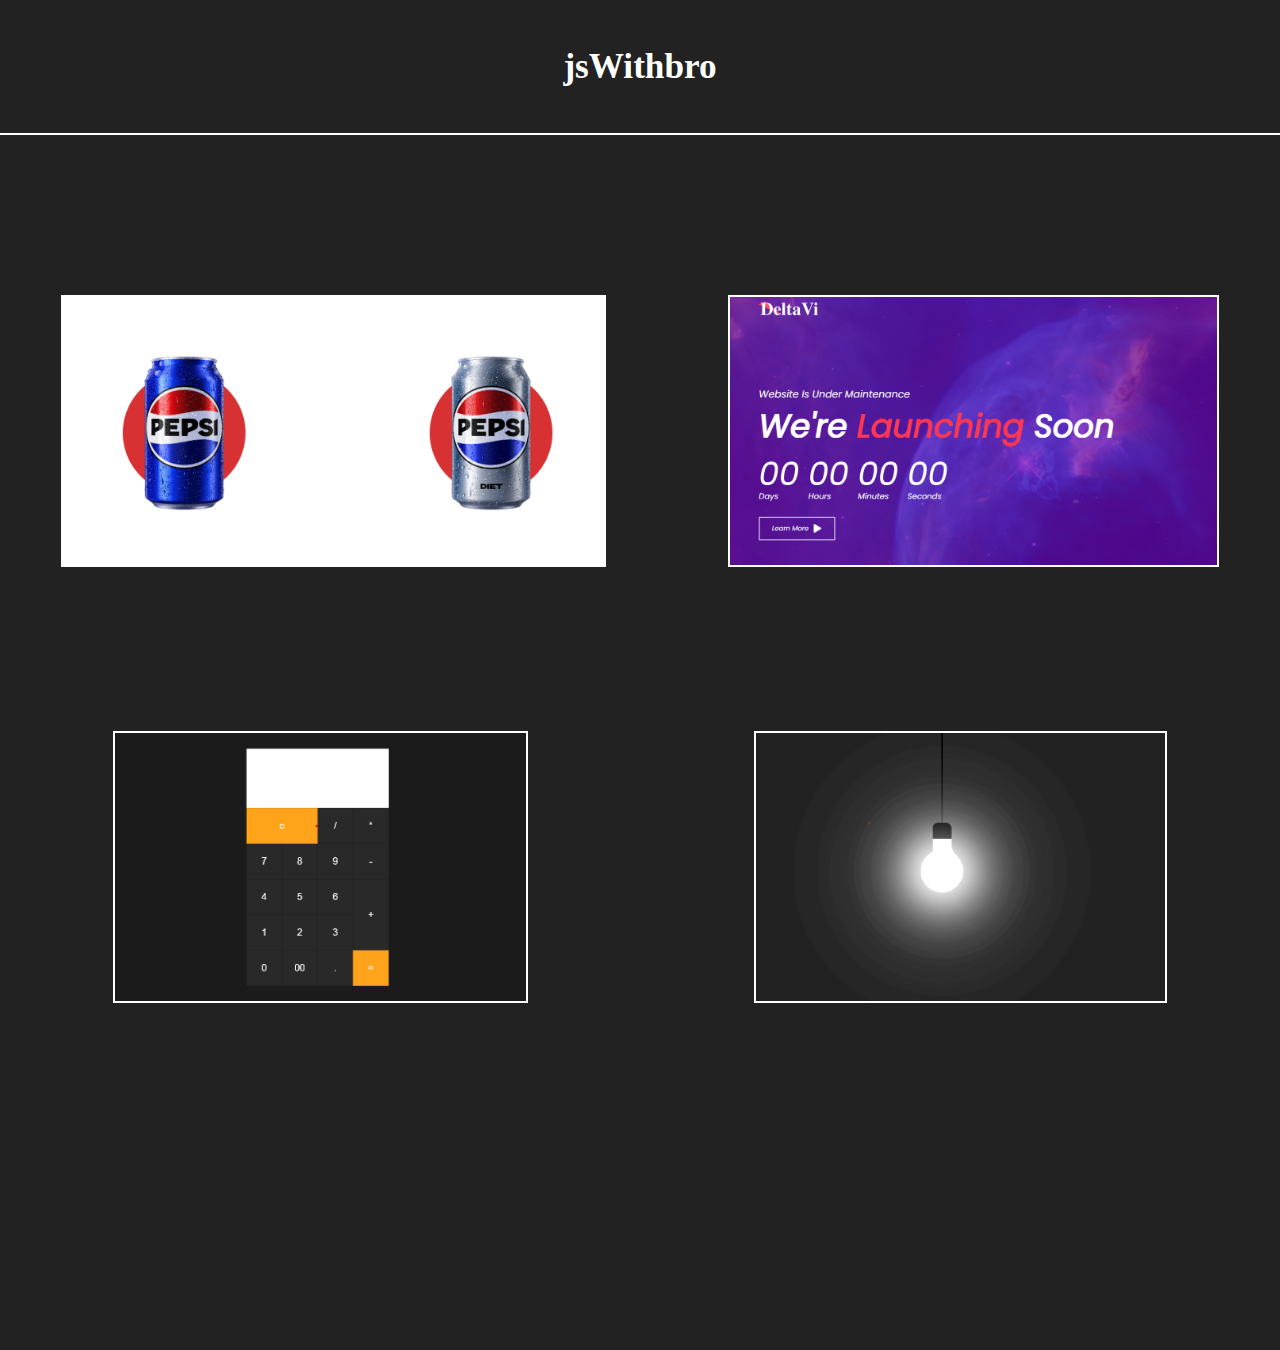
<file: html/portfolio.html>
<!DOCTYPE html>
<html lang="en">
  <head>
    <meta charset="UTF-8" />
    <meta name="viewport" content="width=device-width, initial-scale=1.0" />
    <title>Portfolio Projects</title>
    <link rel="stylesheet" href="../css/portfolio.css" />
  </head>
  <body>
    <div class="main">
      <div id="header">
        <h1><a href="../index.html">jsWithbro</a></h1>
      </div>
      <div id="projects">
        <div id="pro1">
          <a href="https://vermagithubcs.github.io/PepsiAnimationWebsite/"><img src="../images/Img1.png"></a>
          <a href="https://vermagithubcs.github.io/WebsiteMaintance04/"><img src="../images/img2.png"></a>
        </div>
        <div id="pro2">
          <a href="https://vermagithubcs.github.io/CalculatorWebsite/"><img src="../images/img3.png"></a>
          <a href="https://vermagithubcs.github.io/CalculatorWebsite/"><img src="../images/img4.png"></a>
        </div>
      </div>
    </div>
  </body>
</html>
</file>
<file: css/portfolio.css>
*{
    margin: 0;
    padding: 0;
    box-sizing: border-box;
    border: none;
    outline: none;
    list-style: none;
    text-decoration: none;
}
.main{
    height: 150vh;
    width: 100vw;
    background-color: #222;
}
#header{
    display: flex;
    justify-content: space-evenly;
    align-items: center;
    height: 5vh;
    height: 15vh;
    border-bottom: 2px solid #fff;
}
#header h1 a{
    color: #fff;
    font-size: 2.2rem;
}
.main #projects #pro1 img{
    height: 17rem;
    border: 2px solid #fff;
}
.main #projects #pro1{
    display: flex;
    justify-content: space-around;
    margin-top: 10rem;
}
.main #projects #pro2 img{
    height: 17rem;
    border: 2px solid #fff;
}
.main #projects #pro2{
    display: flex;
    justify-content: space-around;
    margin-top: 10rem;
}
</file>
